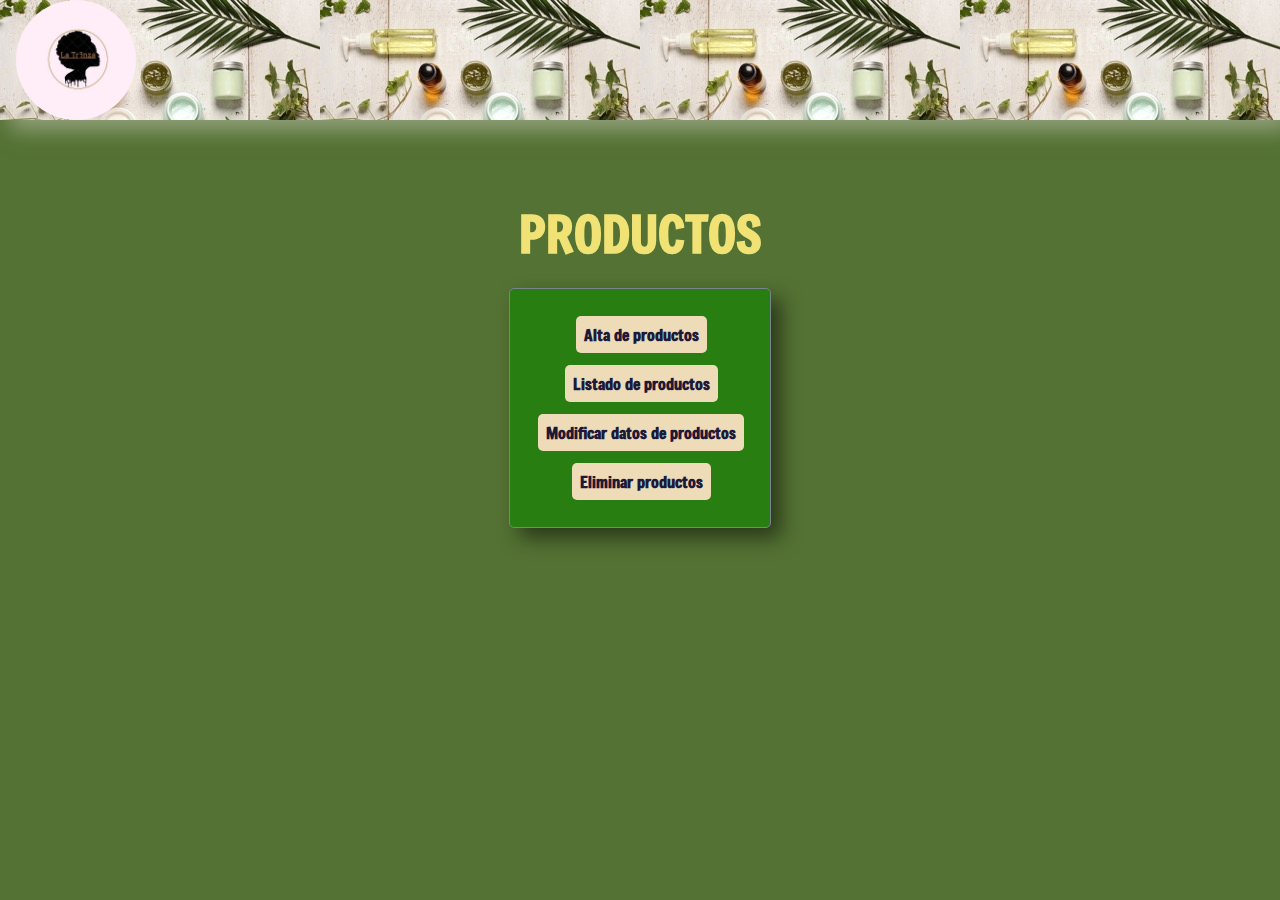
<file: index.html>
<!DOCTYPE html>
<html lang="es">

<head>
    <meta charset="UTF-8">
    <meta name="viewport" content="width=device-width, initial-scale=1.0">
    <title>PRODUCTOS LaTr3nza</title>
    <link rel="stylesheet" href="./static/css/style.css">
    <link rel="icon" href="imagenesStyle/laTr3nzaFavicon.jpg">
    <link href="https://fonts.googleapis.com/css2?family=Freeman&display=swap" rel="stylesheet">
</head>


<body>
    <header>
        <nav class="navbar-index ">
            <div class="contenedorLogo">
                <img class="logo-nav" src="./static/imagenesStyle/logo.jpg" alt="logo agencia de aprendizaje">
            </div>
        </nav>
    </header>


    <div class="opciones">

        <h1>PRODUCTOS</h1><br>
        <table>
            <tr>
                <td class="contenedor-centrado"><a href="altas.html">Alta de productos</a></td>
            </tr>
            <tr>
                <td class="contenedor-centrado "><a href="listado.html">Listado de productos</a></td>
            </tr>
            <tr>
                <td class="contenedor-centrado "><a href="modificaciones.html">Modificar datos de productos</a></td>
            </tr>
            <tr>
                <td class="contenedor-centrado "><a href="listadoEliminar.html">Eliminar productos</a></td>
            </tr>
        </table>
</body>

</html>
</file>
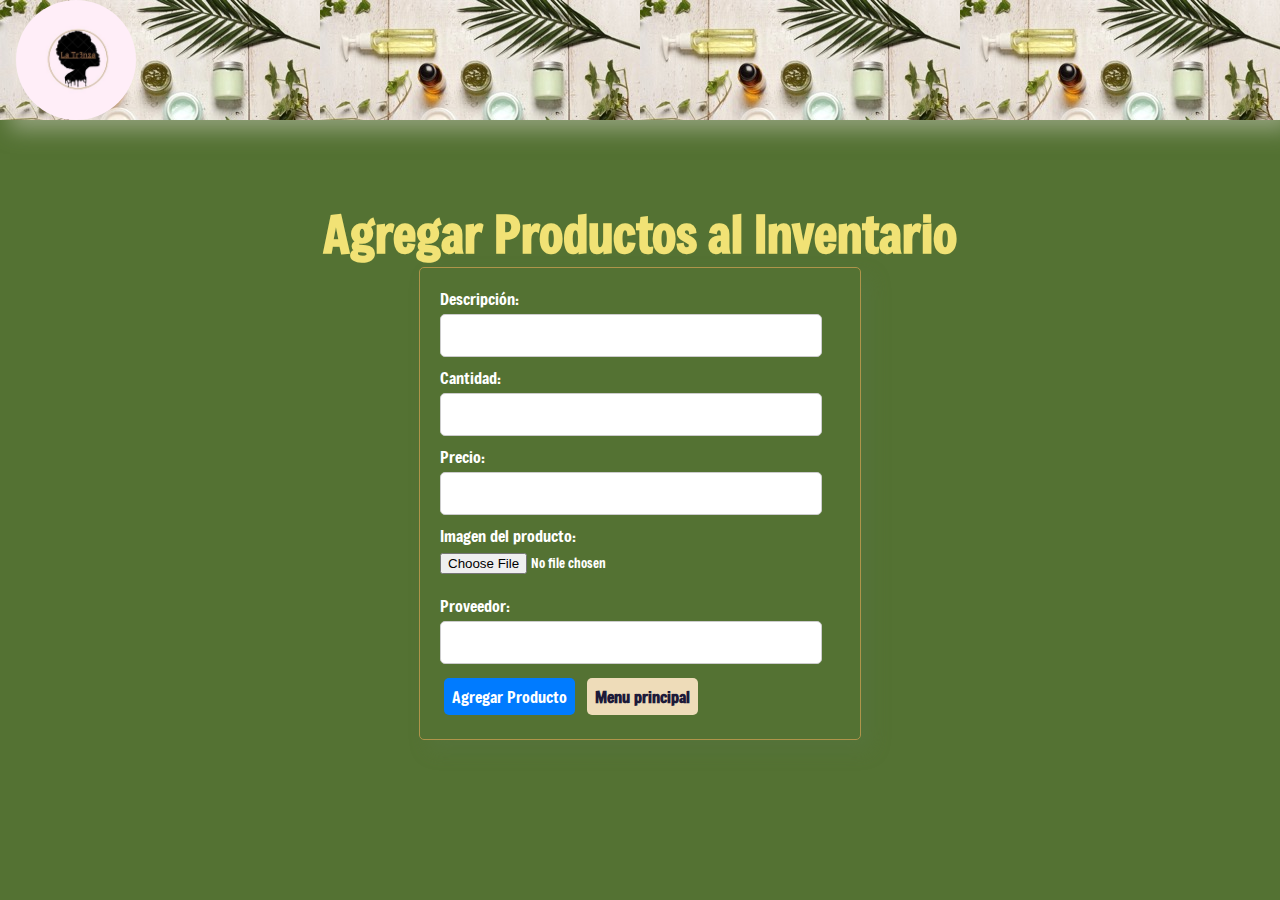
<file: altas.html>
<!DOCTYPE html>
<html lang="es">

<head>
    <meta charset="UTF-8">
    <meta http-equiv="X-UA-Compatible" content="IE=edge">
    <meta name="viewport" content="width=device-width, initial-scale=1.0">
    <title>Agregar Producto</title>
    <link rel="stylesheet" href="./static/css/style.css">
    <link rel="icon" href="imagenesStyle/laTr3nzaFavicon.jpg">
    <link href="https://fonts.googleapis.com/css2?family=Freeman&display=swap" rel="stylesheet">
</head>

<body>
    <header>
        <nav class="navbar-index ">
            <div class="contenedorLogo">
                <img class="logo-nav" src="./static/imagenesStyle/logo.jpg" alt="logo agencia de aprendizaje">
            </div>
        </nav>
    </header>

    <div class="opciones"><h1>Agregar Productos al Inventario</h1></div>

    <form id="formulario" enctype="multipart/form-data">
        
        <label for="descripcion">Descripción:</label>
        <input type="text" id="descripcion" name="descripcion" required><br>

        <label for="cantidad">Cantidad:</label>
        <input type="number" id="cantidad" name="cantidad" required><br>

        <label for="precio">Precio:</label>
        <input type="number" step="0.01" id="precio" name="precio" required><br>

        <label for="imagenProducto">Imagen del producto:</label>
        <input type="file" id="imagenProducto" name="imagen">

        <br><br>
        <label for="proveedorProducto">Proveedor:</label>
        <input type="text" id="proveedorProducto" name="proveedor">
        
        <button type="submit">Agregar Producto</button>
        <a href="index.html">Menu principal</a>
    </form>

    <script src="./altas.js"></script>
</body>

</html>
</file>
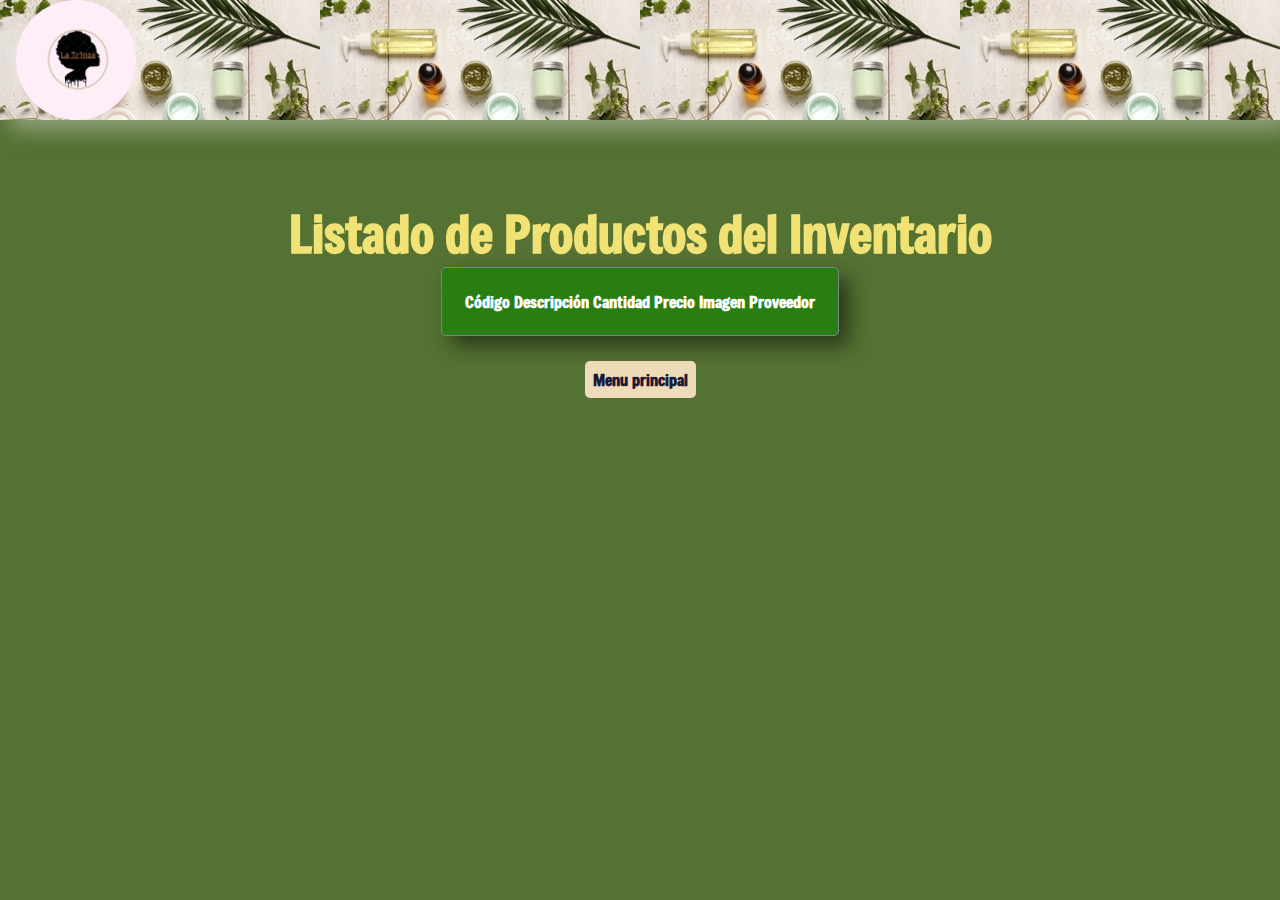
<file: listado.html>
<!DOCTYPE html>
<html lang="es">

<head>
    <meta charset="UTF-8">
    <meta http-equiv="X-UA-Compatible" content="IE=edge">
    <meta name="viewport" content="width=device-width, initial-scale=1.0">
    <title>Listado de Productos</title>
    <link rel="stylesheet" href="./static/css/style.css">
    <link rel="icon" href="imagenesStyle/laTr3nzaFavicon.jpg">
    <link href="https://fonts.googleapis.com/css2?family=Freeman&display=swap" rel="stylesheet">
</head>

<body>
    <header>
        <nav class="navbar-index ">
            <div class="contenedorLogo">
                <img class="logo-nav" src="./static/imagenesStyle/logo.jpg" alt="logo agencia de aprendizaje">
            </div>
        </nav>
    </header>

    <div class="opciones"><h1>Listado de Productos del Inventario</h1></div> 

    <table> 
        <thead> 
                <th>Código</th>
                <th>Descripción</th>
                <th>Cantidad</th>                
                <th align="right">Precio</th>
                <th>Imagen</th>
                <th align="right">Proveedor</th>
                
            </tr>
        </thead>
        <tbody id="tablaProductos"> </tbody>
    </table><br>

    <div class="contenedor-centrado">
        <a href="index.html">Menu principal</a>
    </div>

    <script src="./listado.js"></script>
</body>
</html>
</file>
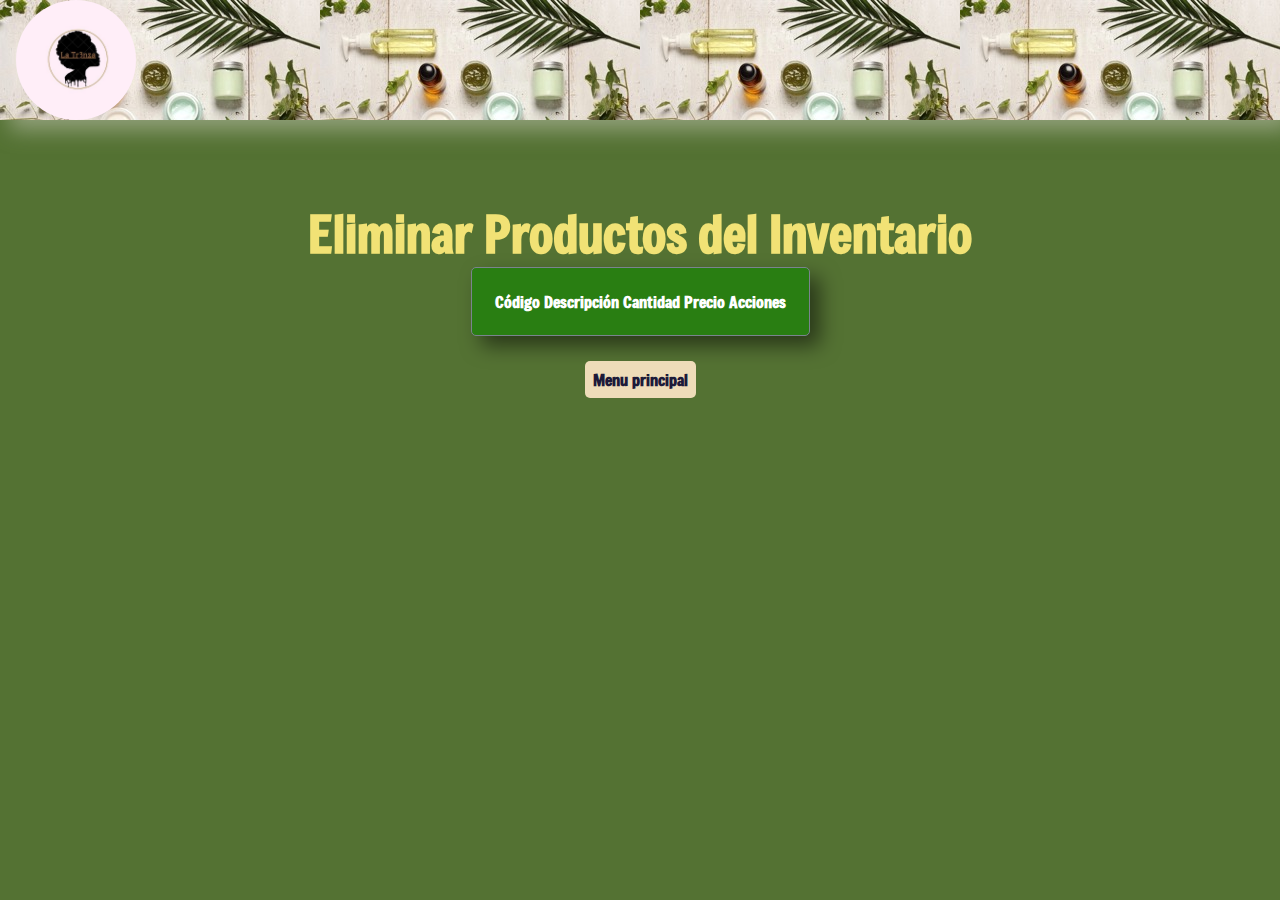
<file: listadoEliminar.html>
<!DOCTYPE html>
<html lang="es">

<head>
    <meta charset="UTF-8">
    <meta http-equiv="X-UA-Compatible" content="IE=edge">
    <meta name="viewport" content="width=device-width, initial-scale=1.0">
    <title>Eliminar Productos</title>
    <link rel="stylesheet" href="./static/css/style.css">
    <link rel="icon" href="imagenesStyle/laTr3nzaFavicon.jpg">
    <link href="https://fonts.googleapis.com/css2?family=Freeman&display=swap" rel="stylesheet">
</head>

<body>
    <header>
        <nav class="navbar-index ">
            <div class="contenedorLogo">
                <img class="logo-nav" src="./static/imagenesStyle/logo.jpg" alt="logo agencia de aprendizaje">
            </div>
        </nav>
    </header>

    <div class="opciones"><h1>Eliminar Productos del Inventario</h1></div>

    <table id="productos-table"> 
        <thead> 
            <tr>
                <th>Código</th>
                <th>Descripción</th>
                <th>Cantidad</th>
                <th align="right">Precio</th>
                <th>Acciones</th>
            </tr>
        </thead>
        <tbody>
        </tbody>
    </table><br>

    <div class="contenedor-centrado">
        <a href="index.html">Menu principal</a>
    </div>

    <script src="listadoEliminar.js"></script>
</body>
</html>
</file>
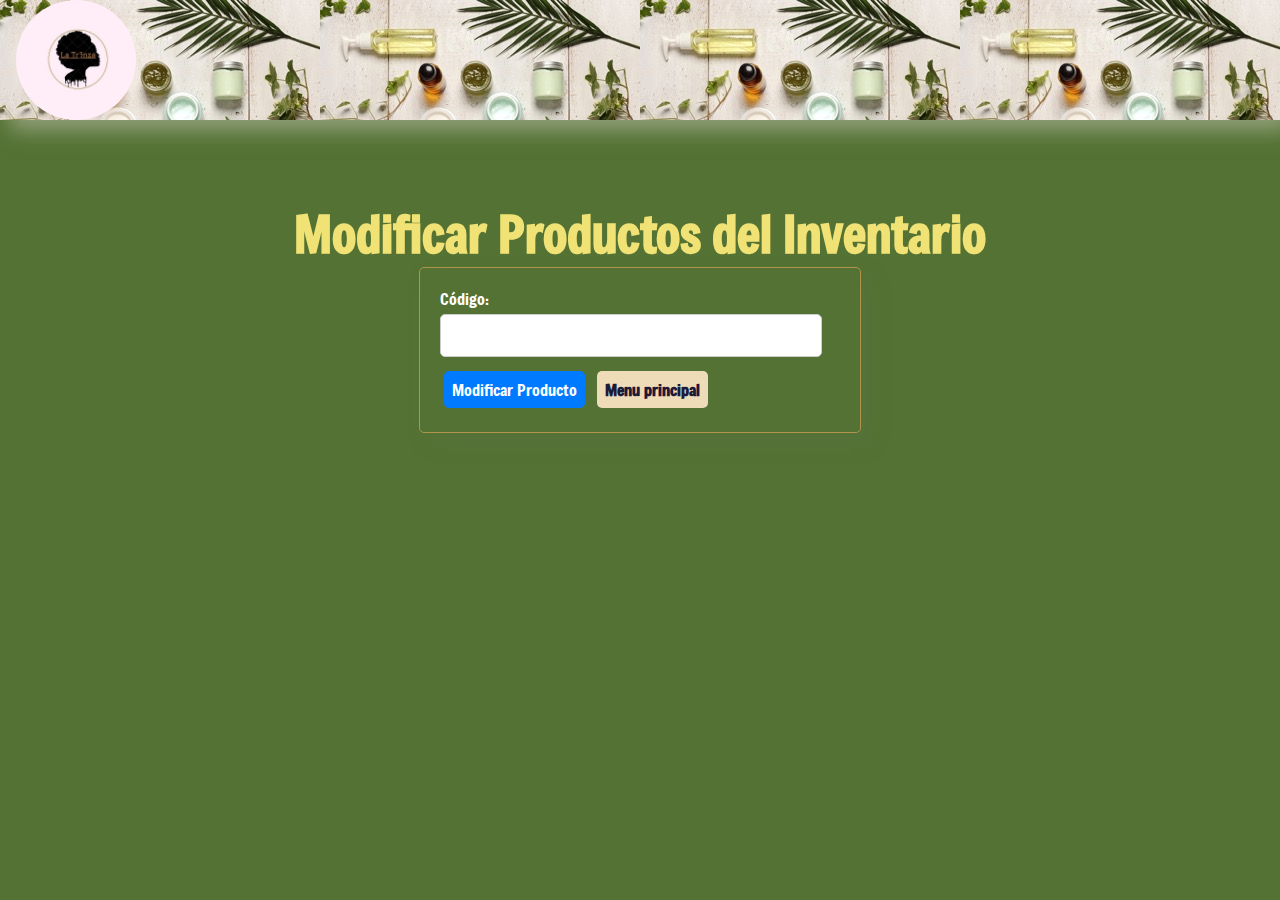
<file: modificaciones.html>
<!DOCTYPE html>
<html lang="es">

<head>
    <meta charset="UTF-8">
    <meta http-equiv="X-UA-Compatible" content="IE=edge">
    <meta name="viewport" content="width=device-width, initial-scale=1.0">
    <title>Modificar Producto</title>
    <link rel="stylesheet" href="./static/css/style.css">
    <link rel="icon" href="imagenesStyle/laTr3nzaFavicon.jpg">
    <link href="https://fonts.googleapis.com/css2?family=Freeman&display=swap" rel="stylesheet">
</head>

<body>
    <header>
        <nav class="navbar-index ">
            <div class="contenedorLogo">
                <img class="logo-nav" src="./static/imagenesStyle/logo.jpg" alt="logo agencia de aprendizaje">
            </div>
        </nav>
    </header>

    <div class="opciones"><h1>Modificar Productos del Inventario</h1></div>

    <div id="app">

        <form id="form-obtener-producto">
            <label for="codigo">Código:</label>
            <input type="text" id="codigo" required><br>
            <button type="submit">Modificar Producto</button> <a href="index.html">Menu principal</a>
        </form>

        
        <div id="datos-producto" style="display: none;">
            <h2>Datos del Producto</h2>
            <form id="form-guardar-cambios">
                <label for="descripcionModificar">Descripción:</label>
                <input type="text" id="descripcionModificar" required><br>

                <label for="cantidadModificar">Cantidad:</label>
                <input type="number" id="cantidadModificar" required><br>

                <label for="precioModificar">Precio:</label>
                <input type="number" step="0.01" id="precioModificar" required><br>

        
                <img id="imagen-actual" style="max-width: 200px; display: none;">

                <img id="imagen-vista-previa" style="max-width: 200px; display: none;">

               
                <label for="nuevaImagen">Nueva Imagen:</label>
                <input type="file" id="nuevaImagen"><br>

                <br>
                <label for="proveModificar">Proveedor:</label>
                <input type="number" id="proveModificar" required><br>

                <button type="submit">Guardar Cambios</button>
                <a href="modificaciones.html">Cancelar</a>
            </form>
        </div>
    </div>

    <script src="./modificaciones.js"></script>
</body>

</html>
</file>
<file: static/css/style.css>
*{
    font-family: "Freeman", sans-serif;  
    margin: 0;
}

body {
    background-color: #547233;
    color:white;
}

.opciones{
    margin-top: 200px;
}

.contenedor-centrado {
    display:flex;
    width: 100%;
    justify-content: center;
}

.navbar-index{
    margin: 0;
    padding: 0;
    top: 0;
    width: 100vw;
    height: 120px;
    background-image: url(/static/imagenesStyle/productosNaturales.jpeg);
    display: flex;
    justify-content: flex-start;
    align-items: center; 
    position: fixed; 
    box-shadow: 10px 10px 20px rgba(208, 208, 194, 0.5);
}

.contenedorLogo{
    height: 100%;
}

.logo-nav{height: 100%;
    border-radius: 60px;
    overflow: hidden;
    margin-left: 1em;   
}

p {
    background-color: #f9f9f9;
    max-width: 400px;
    margin: 0 auto;
    padding: 20px;
}

h1, h2 {
    text-align: center;
    color: #f1e275;
    font-size: 50px;
}

form {
    max-width: 400px;
    margin: 0 auto;
    padding: 20px;
    font-size: 16px;
    border: 1px solid rgb(175, 148, 74);
    border-radius: 5px;
    box-shadow: 10px 10px 20px rgba(91, 118, 76, 0.3);
}

table {
    max-width: 90%;
    margin: 0 auto;
    padding: 20px;
    background-color: #297e12;
    border: 1px solid rgb(122, 132, 142);
    border-radius: 5px;
    box-shadow: 10px 10px 20px rgba(0, 0, 0, 0.5);
}

label {
    display: block;
    margin-bottom: 5px;
}

input[type="text"],
input[type="number"],
textarea {
    width: 90%;
    padding: 10px;
    margin-bottom: 10px;
    border: 1px solid #cccccc;
    border-radius: 5px;
    font-size: 16px;
}

input[type="submit"] {
    padding: 10px;
    background-color: #007bff;
    color: #ffffff;
    border: none;
    border-radius: 5px;
    cursor: pointer;
}

input[type="submit"]:hover {
    background-color: #0056b3;
}

button {
    padding: 8px;
    margin:4px;
    background-color: #007bff;
    color: #ffffff;
    border: none;
    border-radius: 5px;
    cursor: pointer;
    font-size: 16px;
}

button:hover {
    background-color: #0056b3;
}

a {
    padding: 8px;
    margin:4px;
    background-color: #eedcb9;
    color: #1d1a39;
    border: none;
    border-radius: 5px;
    cursor: pointer;
    text-decoration: none;
    font-size: 85%;
    font-weight: 800;
    font-size: 16px;
}

a:hover {
    background-color: #1d1a39;
    color:#f6cb7d
}
</file>
